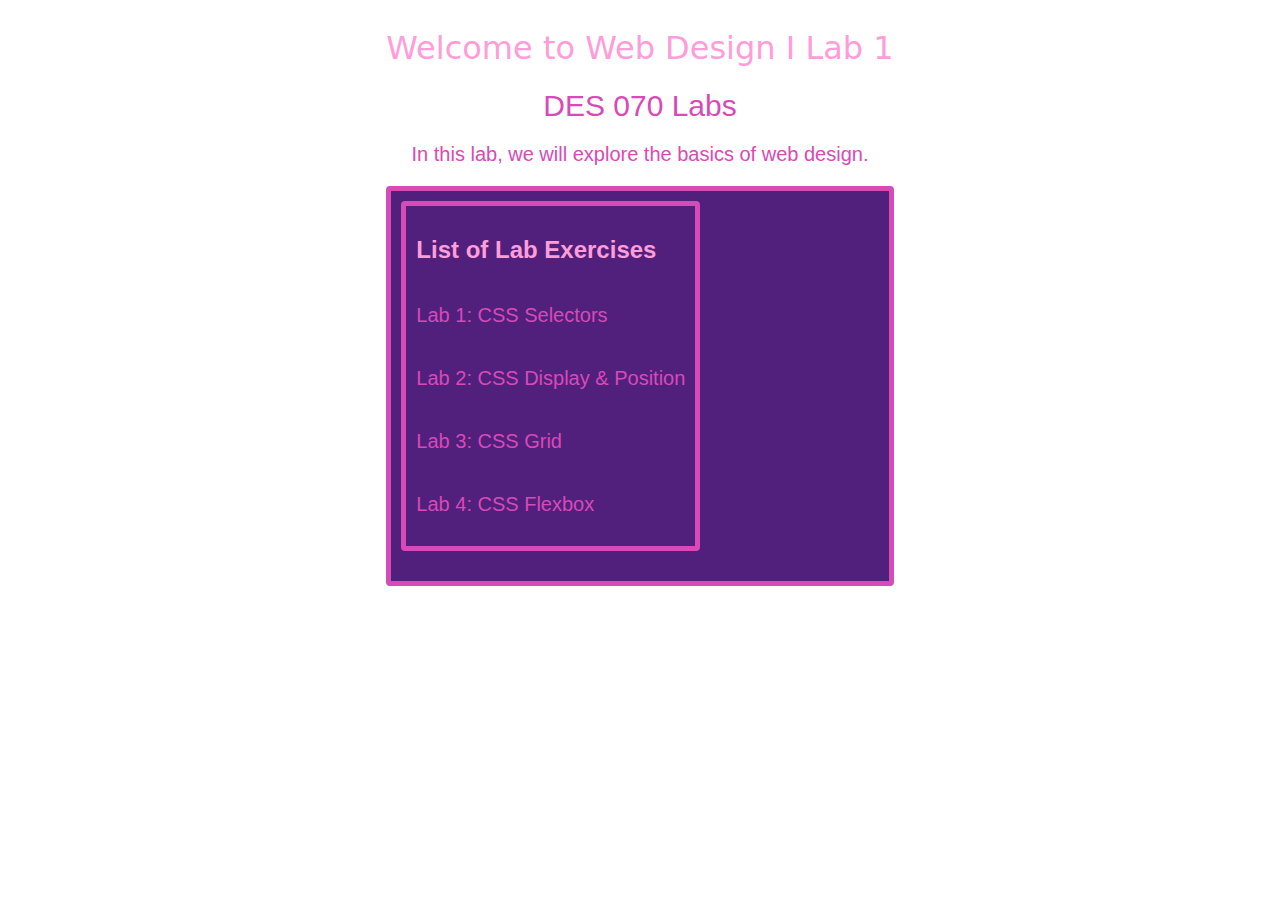
<file: index.html>
<title>Web Design I Lab 1</title>
    
    <!--LINK TO STYLES.CSS SHEET-->
    <link rel="stylesheet" href="styles.css">
    <link rel="stylesheet" href="css/styles.css">

    <!--FONTS -->
    <link rel="preconnect" href="https://fonts.googleapis.com">

</head>
<body>
    <div id="main">
    <div class="main">
        <h1 class="press-start-2p-regular"> Welcome to Web Design I Lab 1</h1>
        <div id="head">
        <div class="head">
                <h2 class="league-spartan-unique"><a href="index.html">DES 070 Labs</a></h2>
                <p class="league-spartan-unique">In this lab, we will explore the basics of web design.</p>
        </div>

        <div id="post">
        <div class="post">
            <h2>List of Lab Exercises</h2>
            <p class="league-spartan-unique"> <a href="/lab-1/index.html">Lab 1: CSS Selectors</a></p>
            <p class="league-spartan-unique"> <a href="/lab-2/index.html">Lab 2: CSS Display & Position</a></p>
            <p class="league-spartan-unique"> <a href="/lab-3/index.html">Lab 3: CSS Grid</a></p>
            <p class="league-spartan-unique"> <a href="/lab-4/index.html">Lab 4: CSS Flexbox</a></p>
        </div>

    </div>
</file>
<file: styles.css>
/*NOTES TO SELF*/
/*
-Test display: flex in #head
*/

/*# means id*/
/*.name means class*/


/**********   Crearing Color Variables   **********/
:root{
    --dark-pink: hsl(313, 63%, 36%);
    --light-pink: rgb(255, 138, 228);
    --med-pink: rgb(216, 74, 183);
}

body{
    display: flex;
    flex-direction: column;
    min-height: 100vh;
}




/********** FONTS **********/
/**********   LEAGUE SPARTAN   **********/
.league-spartan-unique {
  font-family: "League Spartan", sans-serif;
  font-optical-sizing: auto;
  font-weight: 400;
  font-style: normal;
}
/**********   PRESS START 2P   **********/
.press-start-2p-regular {
  font-family: "Press Start 2P", system-ui;
  font-weight: 400;
  font-style: normal;
}


#main {
  position: relative;
  text-align: center;
  max-width: 1080px;
  margin: 0 auto;
}

p {
  font-size: 20px;
  color: var(--med-pink);
}

/* Changing color of the DES 070 Labs link */
#head h2 a{
    color: var(--med-pink);
    text-decoration: none;
    font-size: 30px;
}

#main h1{
    color: var(--light-pink);
}

#post {
    display: flex;
    flex-direction: column;
    align-items: flex-start; /* or center, if you want centered content */
    border: 5px solid var(--med-pink); /* Add this line for a colored border */
    padding: 10px; /* Optional: adds space inside the border */
    border-radius: 4px; /* Optional: rounded corners */
}

#post h2{
    color: var(--dark-pink);
    font-weight: bold;
    font-family: "League Spartan", sans-serif;
}
#post a {
    color: var(--med-pink);
    text-decoration: none;
}

footer {
    text-align: center;
    justify-content: center;
    font-size: 15px;
    color: var(--dark-pink);
    margin-top: 20px;
    margin-bottom: 0;
    flex-shrink: 0;
    font-family: "League Spartan", sans-serif;
}
</file>
<file: css/styles.css>
/*NOTES TO SELF*/
/*
-Test display: flex in #head
*/

/*# means id*/
/*.name means class*/

/*Prefer class for most styling and layout. Use id only when necessary for unique elements.*/


/**********   Crearing Color Variables   **********/
:root{
    --dark-pink: rgb(150, 34, 125);
    --light-pink: rgb(255, 157, 216);
    --med-pink: rgb(216, 74, 183);
    --bg-color: rgb(255, 255, 255);
}

body{
    display: flex;
    flex-direction: column;
    min-height: 100vh;
    background-color: var(--bg-color);
}




/********** FONTS **********/
/**********   LEAGUE SPARTAN   **********/
.league-spartan-unique {
  font-family: "League Spartan", sans-serif;
  font-optical-sizing: auto;
  font-weight: 400;
  font-style: normal;
}
/**********   PRESS START 2P   **********/
.press-start-2p-regular {
  font-family: "Press Start 2P", system-ui;
  font-weight: 400;
  font-style: normal;
}


.main {
  position: relative;
  text-align: center;
  max-width: 1080px;
  margin: 0 auto;
}

p {
  font-size: 20px;
  color: var(--med-pink);
  font-family: "League Spartan", sans-serif;
}

/* Changing color of the DES 070 Labs link */
.head h2 a{
    color: var(--med-pink);
    text-decoration: none;
    font-size: 30px;

    
    
}

.head{
  a:hover {
    color: var(--light-pink);
    text-decoration: none;
  }
}

.main h1{
    color: var(--light-pink);
  
}

.post {
    display: flex;
    flex-direction: column;
    align-items: flex-start; 
    border: 5px solid var(--med-pink); 
    padding: 10px; 
    border-radius: 4px; 
    margin-bottom: 20px;
}

.post h2{
    color: var(--dark-pink);
    font-weight: bold;
    font-family: "League Spartan", sans-serif;
}
.post a {
    color: var(--med-pink);
    text-decoration: none;
}

footer {
    text-align: center;
    justify-content: center;
    font-size: 15px;
    color: var(--dark-pink);
    margin-top: 20px;
    margin-bottom: 0;
    flex-shrink: 0;
    font-family: "League Spartan", sans-serif;
}

.post{
  img{
    max-width: 500px;
    height: auto;
   
  }
  a{
    color: var(--med-pink);
    text-decoration: none;
  }
  a:hover {
    color: var(--light-pink);
    text-decoration: none;
  }
}

.special-headline {
  color: var(--dark-pink);
  font-weight: bold;
  font-family: "League Spartan", sans-serif;
  text-decoration: underline;
  text-align: left;
}

#post{
  background-color: rgb(81, 31, 124);
  margin-bottom: 1em;
  font-family: "League Spartan", sans-serif;
  h2 {
    color: var(--light-pink);
  }
  p{
    font-family: "League Spartan", sans-serif;
    color: var(--light-pink);
  }
}

.center-img{
  display: block;
  margin-left: auto;
  margin-right: auto;
  width:70%;
}

.sub-head{
  font-family: "League Spartan", sans-serif;
  display: flex;
  justify-content: space-between;
  color: var(--med-pink)
}

.highlight {
  background-color: var(--light-pink);
  border-color: var(--dark-pink);

  h2 {
    color: var(--dark-pink);
  }
  p{
    font-family: "League Spartan", sans-serif;
    color: var(--dark-pink);
  }
}

#rounded-corners{
  border-radius: 15px;
}

/*Lab 2 Exercise: Display & Positioning*/
/* Hide-me class to hide elements */
.hide-me {
  display: none;
}

h3 {
  color: var(--med-pink);
  font-family: "League Spartan", sans-serif;
}

.block-div, .block{
  display: block;
  width: 90%;
  border: 5px solid var(--med-pink);
  padding: 5px;
  margin-bottom: 10px;
  margin-left: auto;
  margin-right: auto;
  background-color: var(--light-pink);
  p{
    color: var(--dark-pink)
  }
}
.block{
  margin: 0;
}

.inline{
  display: inline;
}

.inline-block{
  display: inline-block;
  width: auto;
  border: 5px solid var(--med-pink);
  padding: 5px;
  margin-bottom: 10px;
  background-color: var(--light-pink);
  transform: rotate(5deg);
  p{
    color: var(--dark-pink)
  }
}

.post span{
  color:rgb(191, 0, 255)
}

.static{
  position: static;
  border: 5px solid var(--med-pink);
}

.fixed{
  position: fixed;
  top: 10px;
  right: 10px;
  width: 200px;
  border: 5px solid var(--med-pink);
  background-color: var(--light-pink);
  p{
    color: var(--dark-pink)
  }
}

.relative{
  position: relative;
  top: 10px;
  left: 10px;
  border: 5px solid var(--med-pink);
  background-color: var(--light-pink);
  p{
    color: var(--dark-pink)
  }
}

.absolute {
  position: relative;
  width: 200px;      /* Set the size of the container */
  height: 200px;     /* Make it square */
  margin: 40px auto; /* Center on page (optional) */
  border: 5px solid var(--med-pink);
  background-color: var(--light-pink);
}

.absolute-bubble {
  position: absolute;
  top: 50%;           /* Center vertically */
  left: 50%;          /* Center horizontally */
  width: 100px;       /* Circle diameter */
  height: 100px;      /* Circle diameter */
  border-radius: 50%; /* Make it a circle */
  background: var(--med-pink);
  transform: translate(-50%, -50%); /* Perfectly center the bubble */
}

.sticky {
  position: sticky;
  top: 0;
  max-height: 300px;   /* Set your preferred height */
  overflow-y: auto;    /* Enables vertical scrolling */
  background: var(--light-pink); /* Optional: for visibility */
  padding: 10px;       /* Optional: for spacing */
  border: 2px solid var(--med-pink); /* Optional: for visibility */
}
.sticky-bit{
  top: 0;
  border: 5px solid var(--med-pink);
  background-color: var(--light-pink);
}

.float{
  border: 1px solid var(--med-pink);
  padding: 0 1em; 
  margin-bottom: 1em;
  .img-right{
    float: right;
    width: 200px;
    height: auto;
    margin: 1em 1em 1em 0;
  }
  .img-left{
    float: left;
    margin: 0 1em 1em 0;
  }
}


/*-----------------------------------------*/

/*Lab 3*/ 

.grid-parent{
  display: grid; 
  /*The children with the layout for fr*/ 
  grid-template-columns: 1fr 1fr 4fr 1fr;
  gap: 2em; 
  margin-bottom: 1em;
}

.grid-child{
  padding: 5em;
  min-height: 20vh; 
  background-color: rgb(73, 72, 70);
  color:white;
  align-content: center;
  font-family: "League Spartan", sans-serif;
}

/*Explicit*/
.grid-layout-parent{
  display: grid;
  grid-template-columns: 1fr 2fr;
  grid-template-rows: 1fr 2fr;
  gap: 1em;
  margin-bottom: 1em;
}

.grid-layout-chess{
  width:100%;
  display: grid;
  grid-template-columns: repeat(8, 1fr);
  margin-bottom: 1em;
}

.grid-child-chess{
  aspect-ratio: 1;
  background-color: rgb(152, 37, 91);
  transition: 0.5s;
  color: white;
  font-family: "League Spartan", sans-serif;
   align-content: center;
  
}
.grid-child-chess:nth-child(-n + 8):nth-child(even),
.grid-child-chess:nth-child(n + 8):nth-child(-n + 16):nth-child(odd),
.grid-child-chess:nth-child(n + 17):nth-child(-n + 24):nth-child(even),
.grid-child-chess:nth-child(n + 25):nth-child(-n + 32):nth-child(odd),
.grid-child-chess:nth-child(n + 33):nth-child(-n + 40):nth-child(even),
.grid-child-chess:nth-child(n + 41):nth-child(-n + 48):nth-child(odd),
.grid-child-chess:nth-child(n + 49):nth-child(-n + 56):nth-child(even),
.grid-child-chess:nth-child(n + 57):nth-child(-n + 64):nth-child(odd) {
    background-color: hsl(342, 100%, 77%)
}

.grid-child-chess:hover {
  background-color: rgb(255, 255, 255) !important;
  transform: rotateX(180deg);
}

.grid-assign-parent {
  width: 100%;
  display: grid;
  grid-template-columns: repeat(4, 1fr);
  grid-template-rows: repeat(4, 1fr);
  gap: 2em;
  margin-bottom: 1em;
}

.grid-assign-child {
  min-height: 1em;
  background-color: #333333;
}

.grid-assign-special-child {
  grid-row: 2 / 4; /*start at row 2 and go to row 4 */
  grid-column: 2 / 4; /*start at column 2 and go to column 4 */
  background-color: rgb(255, 164, 206);
}

.grid-area-parent {
  width:100%;
  display: grid;
  grid-template-columns: 2fr 5fr;
  gap: 1em;
  margin-bottom: 1em;
  grid-template-areas:
    'sidebar header'
    'sidebar main';
    /* notice how it looks like the grid, visually */
}

.grid-area-child {
  min-height: 1em;
  background-color: #333333;
}

.area-header {
  grid-area: header;
}

.area-sidebar {
  grid-area: sidebar;
}

.area-main {
  grid-area: main;
}

.grid-alignment-parent {
  width: 100%;
  display: grid;
  grid-template-columns: 1fr 1fr;
  grid-template-rows: 1fr 1fr;
  justify-content: center; /* start, center, end, space-between, space-around, space-evenly  */
  justify-items: center; /* stretch, start, center, end */
  align-content: center; /* start, center, end, space-between, space-around, space-evenly  */
  align-items: center; /* stretch, start, center, end */
  gap: 1em;
  margin-bottom: 1em;
  background-color: #74345d;
  min-height: 15em;
}

.grid-alignment-child {
  width: 100px;
  min-height: 1em;
  background-color: #be74a0;
  color: white;
  font-family: "League Spartan", sans-serif;
  
}

.quick-center-trick {
  width: 100%;
  height: 60vh;
  background-color: #ff9ecd;
  display: grid;
  place-content: center; /*start, center, end (shorthand for justify-content with align-content)*/
}

.artistcontainer{
  display: grid;
  grid-template-columns: 2em ;
}

.artistinfo {

}

.artistinfo img {
  display: block;
  width: 100%;
  height: auto;
}

/*Flex Lab*/

.flex-container-justify {
  display: flex;
  flex-wrap: nowrap;
  justify-content: center;
  /*justify-content: start;
  justify-content: end;
  justify-content: flex-start;
  justify-content: flex-end;
  justify-content: left;
  justify-content: right;*/
}

.flex-container-align {
  display: flex;
  flex-wrap: nowrap;
  height: 60vh;
  align-items: flex-start;
  justify-content: center;
  /*align-items: start;
  align-items: end;
  align-items: flex-start;
  align-items: flex-end;
  align-items: left;
  align-items: right;*/

  /*note: you can comnbine align-items with justify-content
  justify-content: left;
  */

  /*flex-direction: row;*/
  /*flex-direction: row-reverse;*/
  /*flex-direction: column;*/
  /*flex-direction: column-reverse;*/

}

.flex-item {
  width: 100px;
  background-color:hsl(319, 52%, 70%);
  margin: 1em;
  padding: 1em;
}

/*
.flex-container-align > .flex-item:nth-child(even) {
  align-self: flex-end;
  background-color: lightcoral; 
}
*/

.flex-grid {
  display: flex;
  flex-wrap: wrap;
  justify-content: space-between;
}

.flex-card {
  width: calc(100%/2);
  display: flex;
}

.flex-card-inner {
  margin: 1em;
  flex-grow: 1;
  display: flex;
  flex-direction: column;
  justify-content: space-between;
  background-color: rgb(255, 233, 249);
  flex-direction: column;
  text-align: center;
  h4{
    background-color: black;
    display: inline-block;
    color: #fff;
    padding: .25em;
  }
  img {
    border-radius: 50%;
  }
}

.flex-card-inner > div:nth-child(2) {
  flex-grow: 1;
}
</file>
